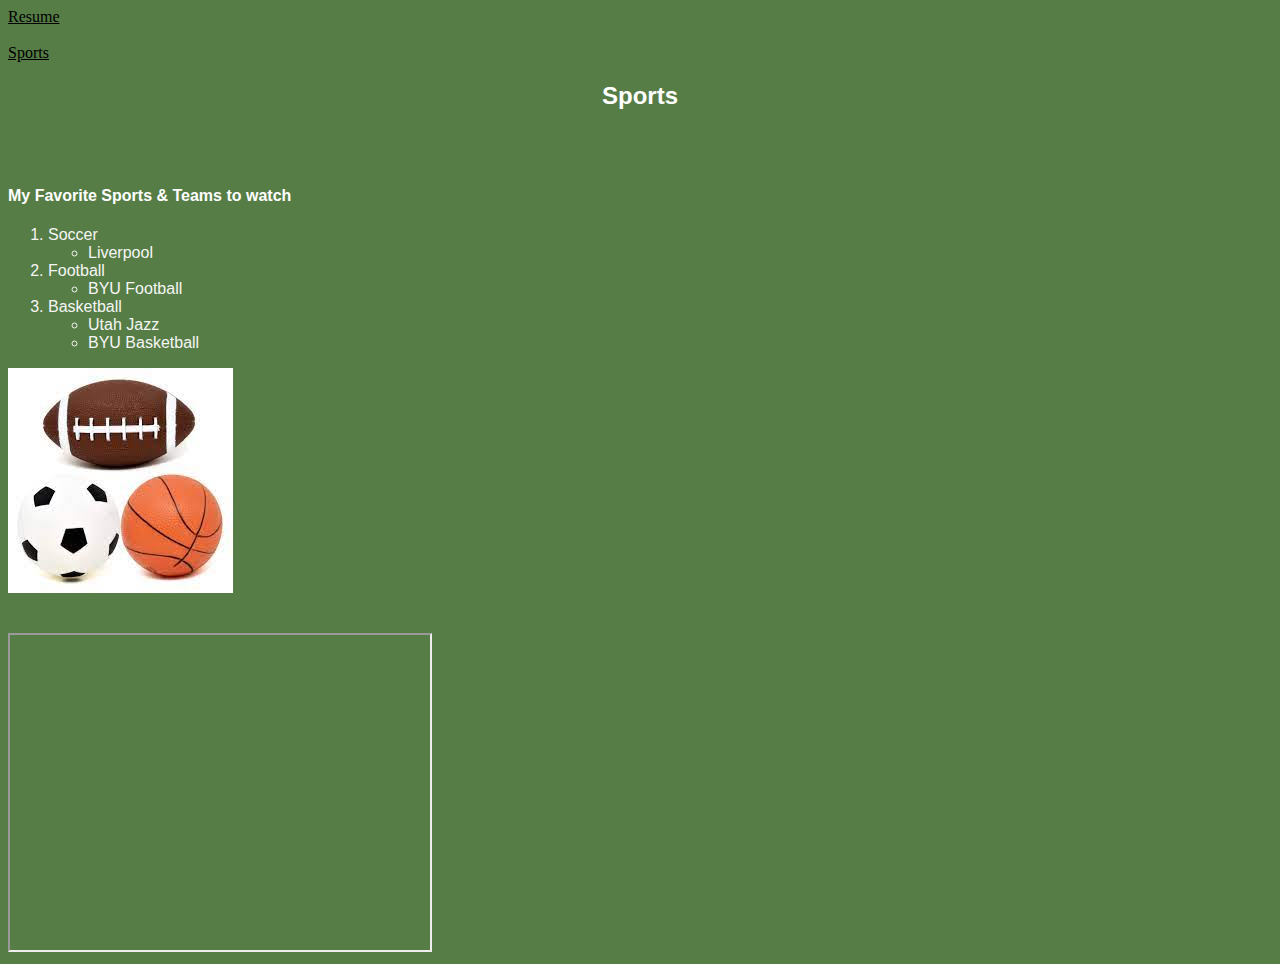
<file: random.html>
<!DOCTYPE html>
<html lang="en">
<head>
    <meta charset="UTF-8">
    <meta name="viewport" content="width=device-width, initial-scale=1.0">
    <title>Sports</title>
    <link href="./css/random.css" rel="stylesheet" />
</head>
<body class="bg">
    <a href="./index.html">Resume</a> <br><br>
    <a href="#">Sports</a>

    <div class="title">
        <h2>Sports</h2>
    </div>

    <br><br>

    <div class="header4">
        <h4>
        My Favorite Sports & Teams to watch
        </h4>
    </div>
   
    <div class="list"> 
        <ol>
            <li>
            Soccer
                <ul>
                    <li>Liverpool</li>
                </ul>
            </li>
            <li>
            Football
                <ul>
                    <li>
                        BYU Football
                    </li>
                </ul>
            </li>
            <li>
            Basketball
                <ul>
                    <li>
                        Utah Jazz
                    </li>
                    <li>
                        BYU Basketball
                    </li>
                </ul>
            </li>

        </ol>
    </div>

    <img src="./assets/img/sports.jpeg" alt="Sports Balls"> 
    <br><br><br>

    <iframe width = "420" height = "315" src="https://www.youtube.com/embed/v=A-r9sj7zHJ4">
        
    </iframe>

    <div class='tableauPlaceholder' id='viz1687377115501' style='position: relative'><noscript><a href='#'><img alt='Greatest Men&#39;s Premier League Club ' src='https:&#47;&#47;public.tableau.com&#47;static&#47;images&#47;Gr&#47;GreatestPremierLeagueClub_16873769969230&#47;Story1&#47;1_rss.png' style='border: none' /></a></noscript><object class='tableauViz'  style='display:none;'><param name='host_url' value='https%3A%2F%2Fpublic.tableau.com%2F' /> <param name='embed_code_version' value='3' /> <param name='site_root' value='' /><param name='name' value='GreatestPremierLeagueClub_16873769969230&#47;Story1' /><param name='tabs' value='no' /><param name='toolbar' value='yes' /><param name='static_image' value='https:&#47;&#47;public.tableau.com&#47;static&#47;images&#47;Gr&#47;GreatestPremierLeagueClub_16873769969230&#47;Story1&#47;1.png' /> <param name='animate_transition' value='yes' /><param name='display_static_image' value='yes' /><param name='display_spinner' value='yes' /><param name='display_overlay' value='yes' /><param name='display_count' value='yes' /><param name='language' value='en-US' /><param name='filter' value='publish=yes' /></object></div>                <script type='text/javascript'>                    var divElement = document.getElementById('viz1687377115501');                    var vizElement = divElement.getElementsByTagName('object')[0];                    vizElement.style.width='1016px';vizElement.style.height='991px';                    var scriptElement = document.createElement('script');                    scriptElement.src = 'https://public.tableau.com/javascripts/api/viz_v1.js';                    vizElement.parentNode.insertBefore(scriptElement, vizElement);                </script>
   
</body>
</html>
</file>
<file: css/random.css>
.bg{
    background-color: rgb(86, 125, 70);
}

a:visited {
    color: rgb(247, 240, 240);
}

a:link{
    color: black;
}

.title{
    font-family: Verdana, Geneva, Tahoma, sans-serif;
    color: white;
    text-align: center;
}

.header4{
    color: white;
    font-family: Verdana, Geneva, Tahoma, sans-serif;
}

.list{
    color: whitesmoke;
    font-family: 'Gill Sans', 'Gill Sans MT', Calibri, 'Trebuchet MS', sans-serif;
}
</file>
